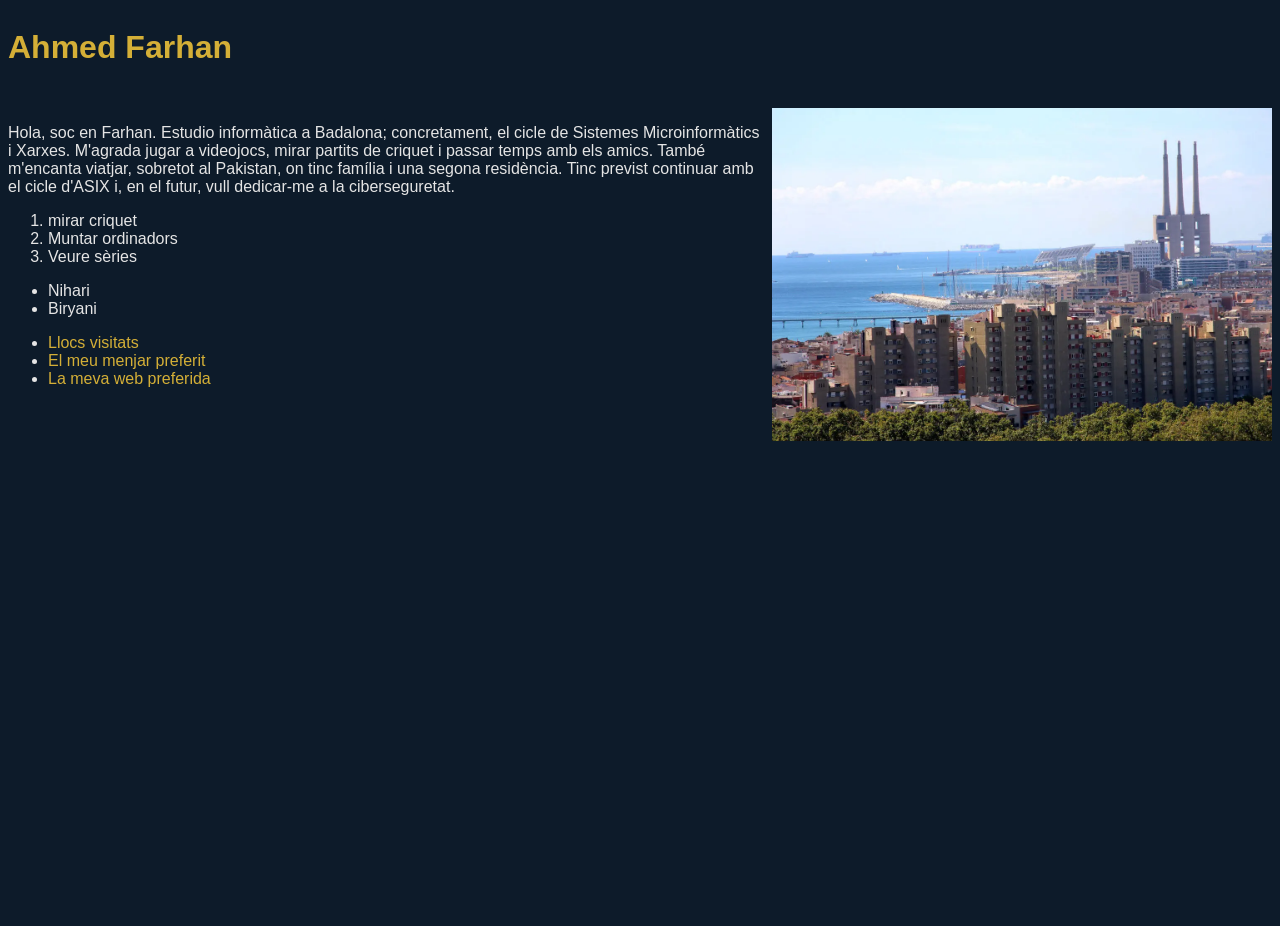
<file: 1st/index.html>
<!DOCTYPE html>
<html lang="en">
<head>
    <meta charset="UTF-8">
    <meta name="viewport" content="width=device-width, initial-scale=1.0">
    <title>Document</title>
    <link rel="stylesheet" href="style.css">
</head>
<body>

<div id="container1">

  <div class="cabecera">
    <h1>Ahmed Farhan</h1>
  </div>

  <div class="texto">
    <p>Hola, soc en Farhan. Estudio informàtica a Badalona; concretament, el cicle de Sistemes Microinformàtics i Xarxes.
       M'agrada jugar a videojocs, mirar partits de criquet i passar temps amb els amics. També m'encanta viatjar, sobretot al Pakistan,
        on tinc família i una segona residència. Tinc previst continuar amb el cicle d'ASIX i, en el futur, vull dedicar-me a la ciberseguretat.</p>

    <ol>
      <li>mirar criquet</li>
      <li>Muntar ordinadors</li>
      <li>Veure sèries</li>
    </ol>

    <ul>
      <li>Nihari</li>
      <li>Biryani</li>
    </ul>

    <nav>
      <ul>
        <li><a href="places.html">Llocs visitats</a></li>
        <li><a href="food.html">El meu menjar preferit</a></li>
        <li><a href="https://www.instagram.com" target="_blank">La meva web preferida</a></li>
      </ul>
    </nav>
  </div>

  <div class="imagen">
    <img src="images/badalona1.webp" alt="Badalona" class="badalona-img">
  </div>

</div>

</body>
</html>
</file>
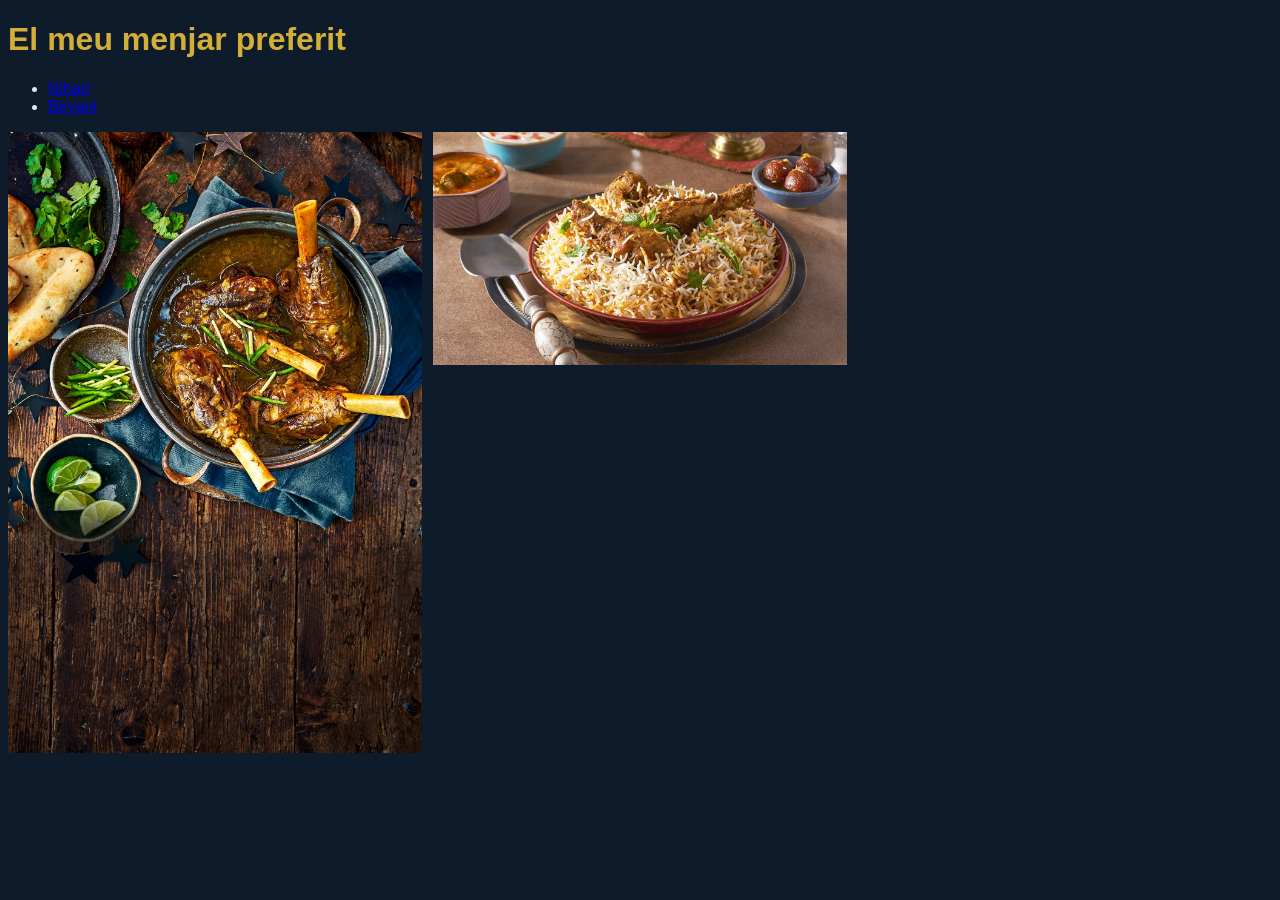
<file: 1st/food.html>
<!DOCTYPE html>
<html lang="en">
<head>
  <meta charset="UTF-8">
  <title>Menjar preferit</title>
  <link rel="stylesheet" href="style.css">
</head>
<body>

<h1>El meu menjar preferit</h1>

<ul>
  <li><a href="images/Nihari.jpg" target="_blank">Nihari</a></li>
  <li><a href="images/Biryani.jpg" target="_blank">Biryani</a></li>
</ul>
<div class="galeria">
  <img src="images/Nihari.jpg" alt="Nihari">
  <img src="images/Biryani.jpg" alt="Biryani">
</div>

</body>
</html>
</file>
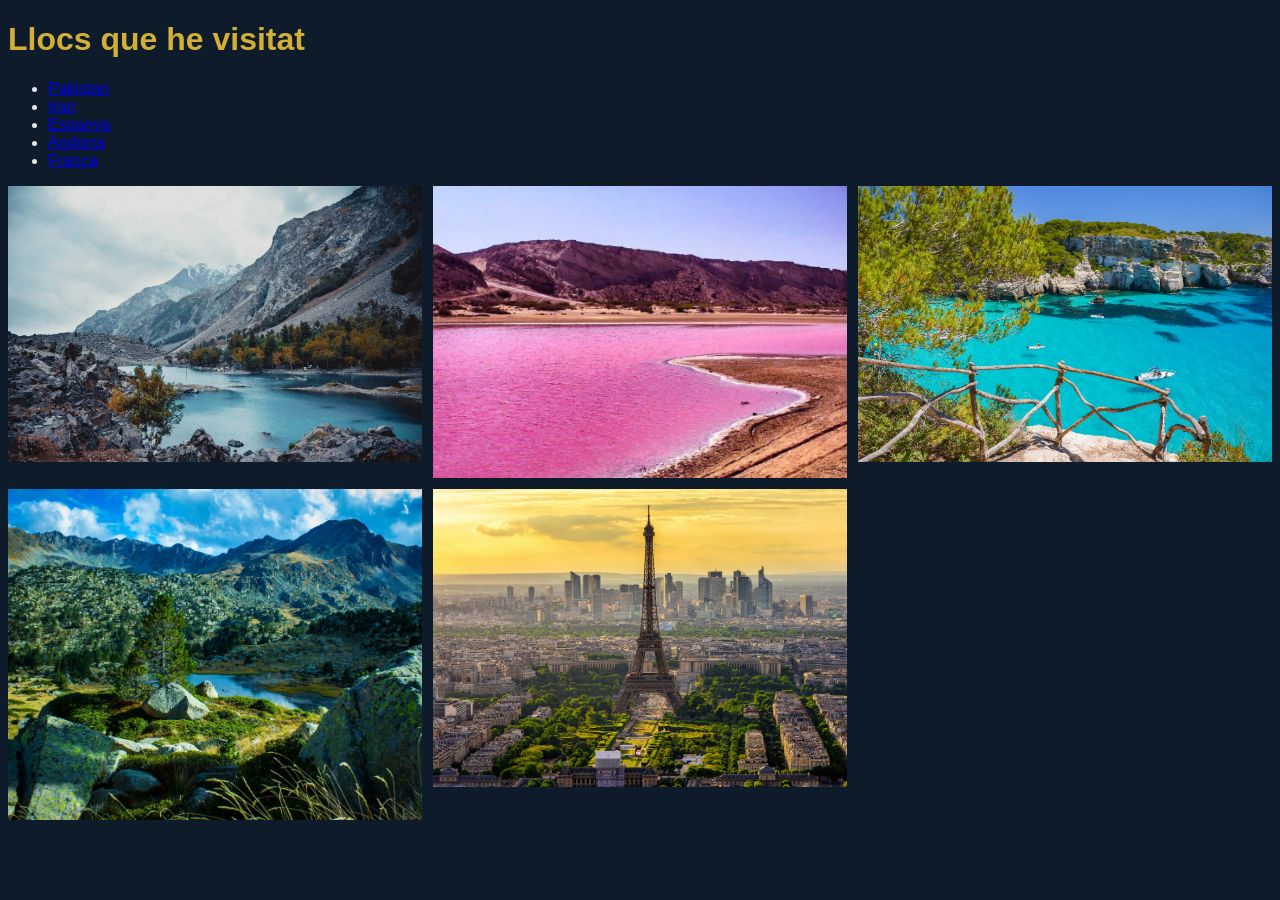
<file: 1st/places.html>
<!DOCTYPE html>
<html lang="en">
<head>
  <meta charset="UTF-8">
  <title>Llocs visitats</title>
  <link rel="stylesheet" href="style.css">
</head>
<body>

<h1>Llocs que he visitat</h1>

<ul>
  <li><a href="images/pakistan1.jpg" target="_blank">Pakistan</a></li>
  <li><a href="images/iran..jpg" target="_blank">Iran</a></li>
  <li><a href="images/Espanya.jpg" target="_blank">Espanya</a></li>
  <li><a href="images/andorra.jpg" target="_blank">Andorra</a></li>
  <li><a href="images/paris.avif" target="_blank">França</a></li>
</ul>
<div class="galeria">
  <img src="images/pakistan1.jpg" alt="Pakistan">
  <img src="images/iran..jpg" alt="Iran">
  <img src="images/Espanya.jpg" alt="Espanya">
  <img src="images/andorra.jpg" alt="Andorra">
  <img src="images/paris.avif" alt="França">
</div>

</body>
</html>
</file>
<file: 1st/style.css>
body {
  background-color: #0d1b2a;
  color: #e5e5e5;
  font-family: Arial;
}

h1 {
  color: #d4af37;
}

img {
  width: 300px;
}
.badalona-img {
  width: 500px;
}
.galeria {
  display: grid;
  grid-template-columns: 1fr 1fr 1fr;
  gap: 11px;
}

.galeria img {
  width: 100%;
}

#container1 {
  display: grid;
  grid-template-columns: 2fr 3fr 1fr;
  grid-template-rows: 10vh 90vh;
  gap: 10px;
}

.cabecera {
  grid-column: 1/4;
  grid-row: 1/2;
}

.texto {
  grid-column: 1/3;
  grid-row: 2/3;
}

.imagen {
  grid-column: 3/4;
  grid-row: 2/3;
}
nav a {
  color: #d4af37;
  text-decoration: none;
}

nav a:hover {
  text-decoration: underline;
}
</file>
